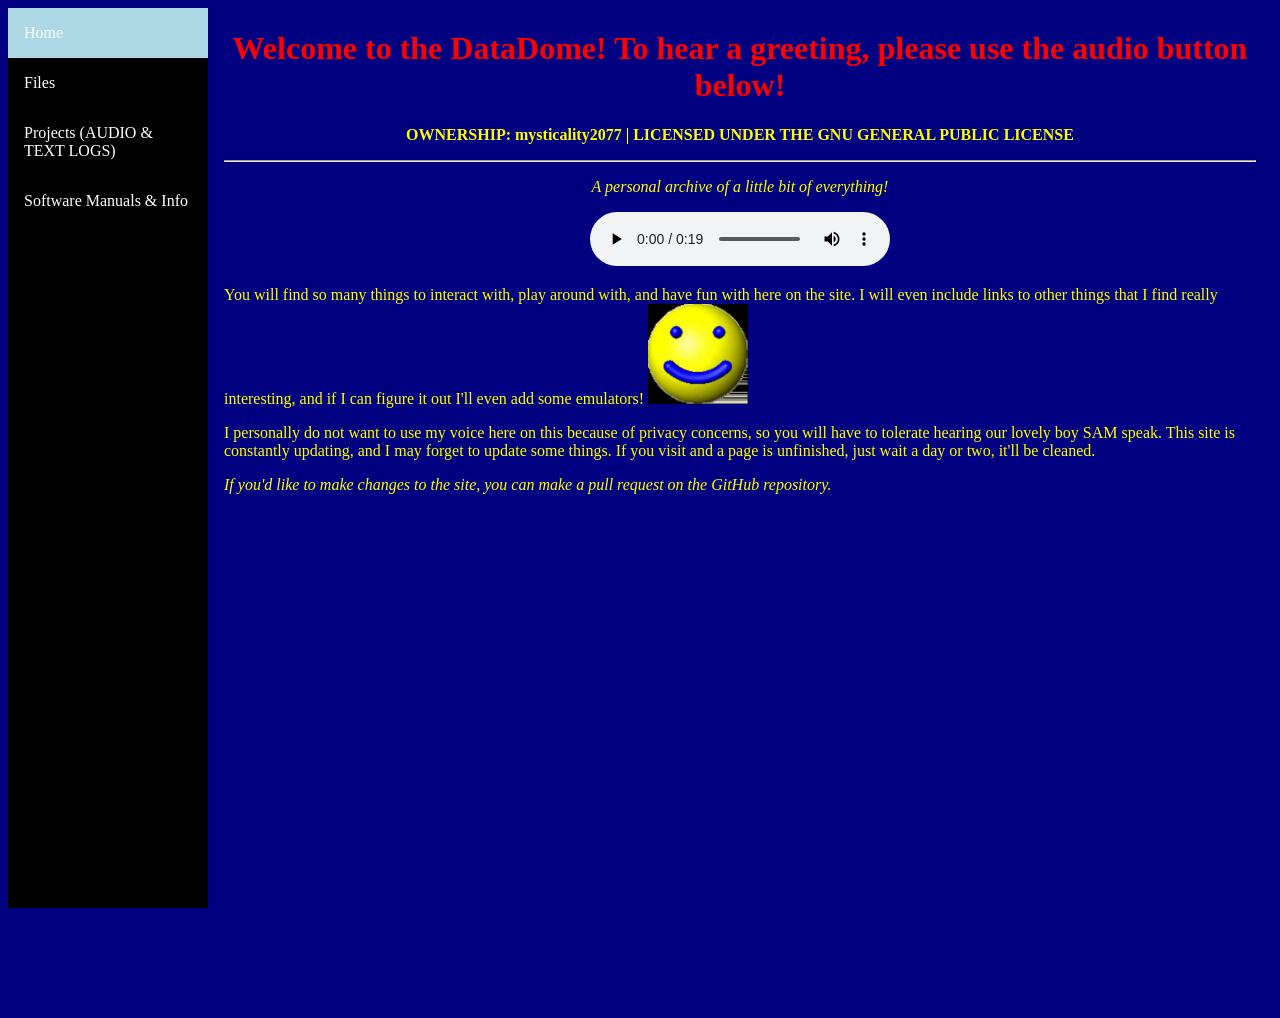
<file: index.html>
<!DOCTYPE html>
<html>
  <head>
    <link rel="icon" href="DDLOGO.ico">
    <link rel="stylesheet" href="style.css">
    <title>
      DATADOME
    </title>
  </head>
  <body>

    <!-- sidebar -->
    <div class="sidebar">
    <a class="active" href="https://mysticality2077.github.io/DataDome/">Home</a>
    <a href="pages/fileshare.html">Files</a>
    <a href="pages/project-logs.html">Projects (AUDIO & TEXT LOGS)</a>
    <a href="pages/software-manuals-and-info.html">Software Manuals & Info</a>
    </div>
    
    <!-- keep evrything away from sidebar-->
    <div class="content">
    <center>
      <h1>
      Welcome to the DataDome! To hear a greeting, please use the audio button below!
      </h1>
      <p><b>OWNERSHIP: mysticality2077 | LICENSED UNDER THE GNU GENERAL PUBLIC LICENSE</b></p>
      <hr>
      <p><i>A personal archive of a little bit of everything!</i></p>
      
      <audio controls>
      <source src="greeting.ogg">
      </audio>
    </center>  

      <p>
        You will find so many things to interact with, play around with, and have fun with here on the site. I will even include links to other things that I find really interesting, and if I can figure it out
        I'll even add some emulators! <img src="happy.jpg" width="100" height="100">
      </p>

    <p>
      I personally do not want to use my voice here on this because of privacy concerns, so you will have to tolerate hearing our lovely boy SAM speak.
      This site is constantly updating, and I may forget to update some things. If you visit and a page is unfinished, just wait a day or two, it'll be cleaned.
    </p>

      <p><i>
        If you'd like to make changes to the site, you can make a pull request on the GitHub repository.
        </i></p>
      
  </div>
  </body>
</html>
</file>
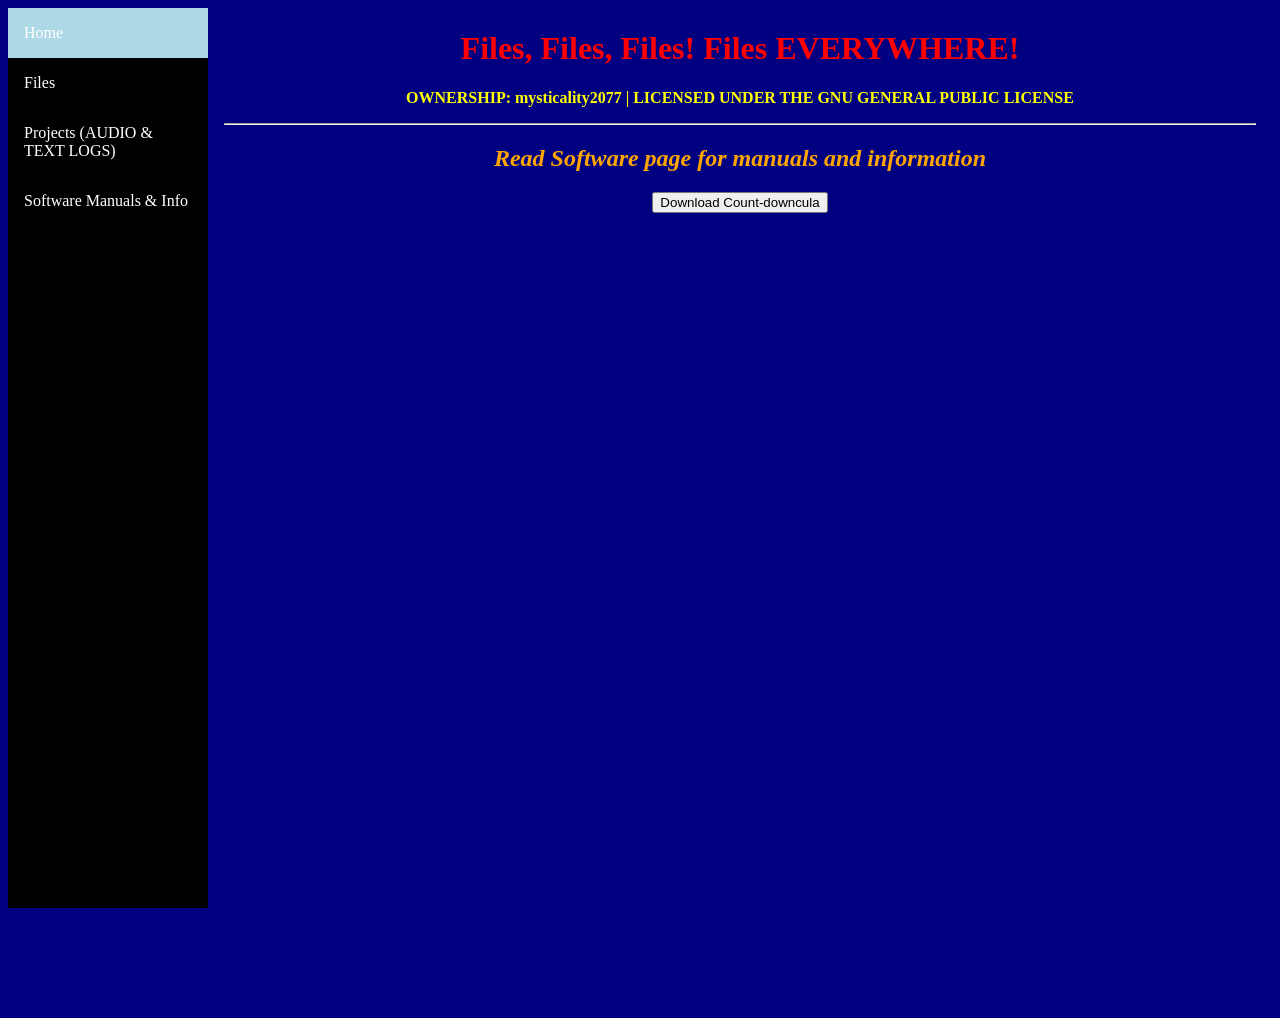
<file: pages/fileshare.html>
<!DOCTYPE html>
<html>
  <head>
    <link rel="icon" href="../DDLOGO.ico">
    <link rel="stylesheet" href="../style.css">
    <title>
      FILES
    </title>
  </head>
  <body>

    <!-- sidebar -->
    <div class="sidebar">
    <a class="active" href="https://mysticality2077.github.io/DataDome/">Home</a>
    <a href="fileshare.html">Files</a>
    <a href="project-logs.html">Projects (AUDIO & TEXT LOGS)</a>
      <a href="software-manuals-and-info.html">Software Manuals & Info</a>
    </div>

    <div class="content">
      <center>
        <h1>
          Files, Files, Files! Files EVERYWHERE!
        </h1>
        <p><b>OWNERSHIP: mysticality2077 | LICENSED UNDER THE GNU GENERAL PUBLIC LICENSE</b></p>
        <hr>
        <h2>
          <i>
            Read Software page for manuals and information
          </i>
        </h2>

        <a href="../software/Count-downcula.exe" download="Count-downcula.exe">
          <button type="button">Download Count-downcula</button>
        </a>
        
      </center>
    </div>
    
  </body>
</html>
</file>
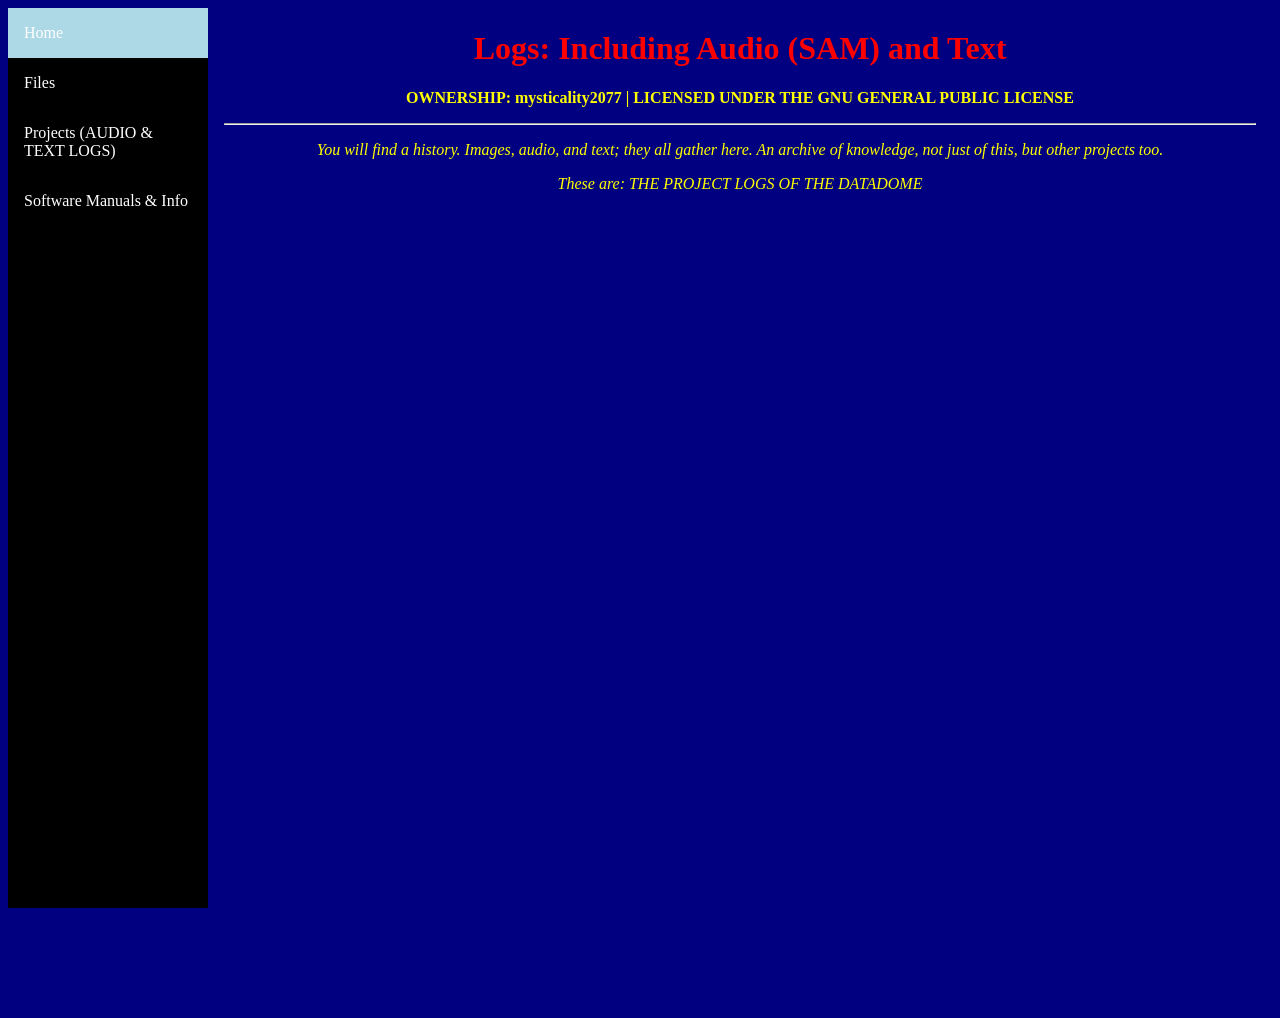
<file: pages/project-logs.html>
<!DOCTYPE html>
<html>
  <head>
    <link rel="icon" href="../DDLOGO.ico">
    <link rel="stylesheet" href="../style.css">
    <title>
      DATADOME: LOGS
    </title>
  </head>
  <body>
    
      <!-- sidebar -->
    <div class="sidebar">
    <a class="active" href="https://mysticality2077.github.io/DataDome/">Home</a>
    <a href="fileshare.html">Files</a>
    <a href="project-logs.html">Projects (AUDIO & TEXT LOGS)</a> 
      <a href="software-manuals-and-info.html">Software Manuals & Info</a>
    </div>

    <!-- START OF DIV CENTERED CONTENT -->
    <div class="content">
      <center>
        <h1>
          Logs: Including Audio (SAM) and Text
        </h1>
        <p><b>OWNERSHIP: mysticality2077 | LICENSED UNDER THE GNU GENERAL PUBLIC LICENSE</b></p>
      </center>
      <hr>
       <center>
      <p><i>You will find a history. Images, audio, and text; they all gather here. An archive of knowledge, not just of this, but other projects too.</i></p>
      <p><i>These are: THE PROJECT LOGS OF THE DATADOME</i></p>
    </center>
    </div>
    <!-- END OF DIV CENTERED CONTENT -->

    
  </body>
</html>
</file>
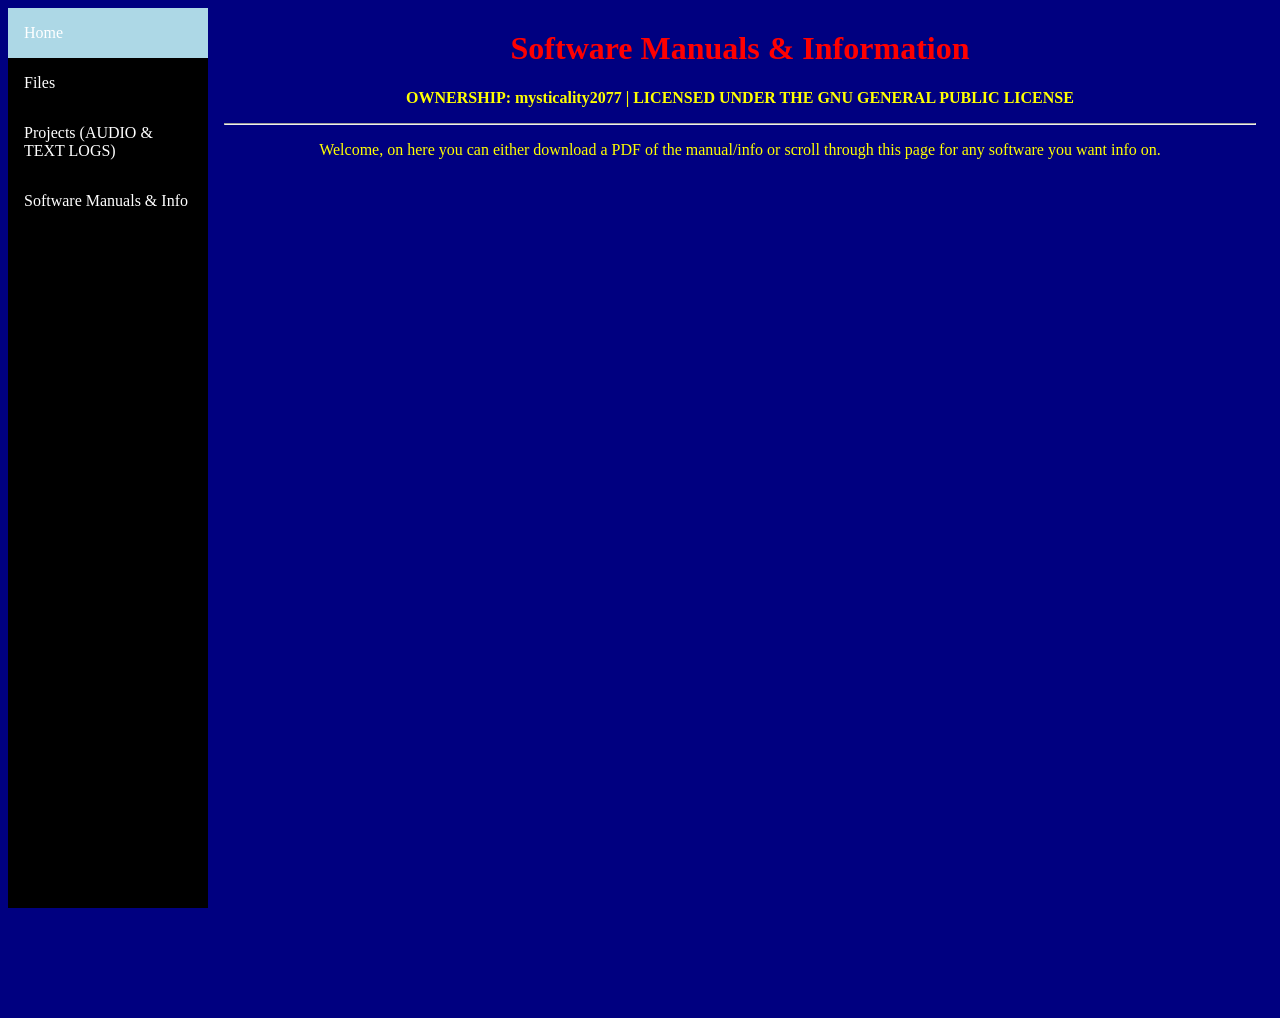
<file: pages/software-manuals-and-info.html>
<!DOCTYPE html>
<html>
  <head>
    <link rel="stylesheet" href="../style.css">
    <link rel="icon" href="../DDLOGO.ico">
    <title>
      SOFTWARE MANUALS & INFO
    </title>
  </head>
  <body>
    
     <!-- sidebar -->
    <div class="sidebar">
    <a class="active" href="https://mysticality2077.github.io/DataDome/">Home</a>
    <a href="fileshare.html">Files</a>
    <a href="project-logs.html">Projects (AUDIO & TEXT LOGS)</a> 
    <a href="software-manuals-and-info.html">Software Manuals & Info</a>
    </div>

    <!-- START OF DIV CENTERED CONTENT -->
    <div class="content">
      <center>
        <h1>
          Software Manuals & Information
        </h1>
        <p>
          <b>
            OWNERSHIP: mysticality2077 | LICENSED UNDER THE GNU GENERAL PUBLIC LICENSE
          </b>
        </p>
        <hr>
        <p>
          Welcome, on here you can either download a PDF of the manual/info or scroll through this page for any software you want info on.
        </p>
    </center>
    </div>
    <!-- END OF DIV CENTERED CONTENT -->
  
  
  </body>
</html>
</file>
<file: style.css>
/* The side navigation menu */
      .sidebar {
        margin: 0;
        padding: 0;
        width: 200px;
        background-color: black;
        position: fixed;
        height: 100%;
        overflow: auto;
      }
      
      /* Sidebar links */
      .sidebar a {
        display: block;
        color: white;
        padding: 16px;
        text-decoration: none;
        background-color: black;
      }
      
      /* Active/current link */
      .sidebar a.active {
        background-color: lightblue;
        color: white;
      }
      
      /* Links on mouse-over */
      .sidebar a:hover:not(.active) {
        background-color: #555;
        color: white;
      }
      
      /* Page content. The value of the margin-left property should match the value of the sidebar's width property */
      div.content {
        margin-left: 200px;
        padding: 1px 16px;
        height: 1000px;
      }
      
      /* On screens that are less than 700px wide, make the sidebar into a topbar */
      @media screen and (max-width: 700px) {
        .sidebar {
          width: 100%;
          height: auto;
          position: relative;
        }
        .sidebar a {float: left;}
        div.content {margin-left: 0;}
      }
      
      /* On screens that are less than 400px, display the bar vertically, instead of horizontally */
      @media screen and (max-width: 400px) {
        .sidebar a {
          text-align: center;
          float: none;
        }
      }
      body {
        background-color: navy;
        font-family: "Tahoma";
      }

      h1 {
        color: red;
      }

      h2 {
        color: orange;
      }

      p {
        color: yellow;
      }
      /* this is an attempt to center the footer tag */
      footer {
  margin-left: 200px; /* same as sidebar width so its not centered to the screen width itself*/
  text-align: center;
  background-color: black;
  color: white;
  padding: 12px;
  }
</file>
